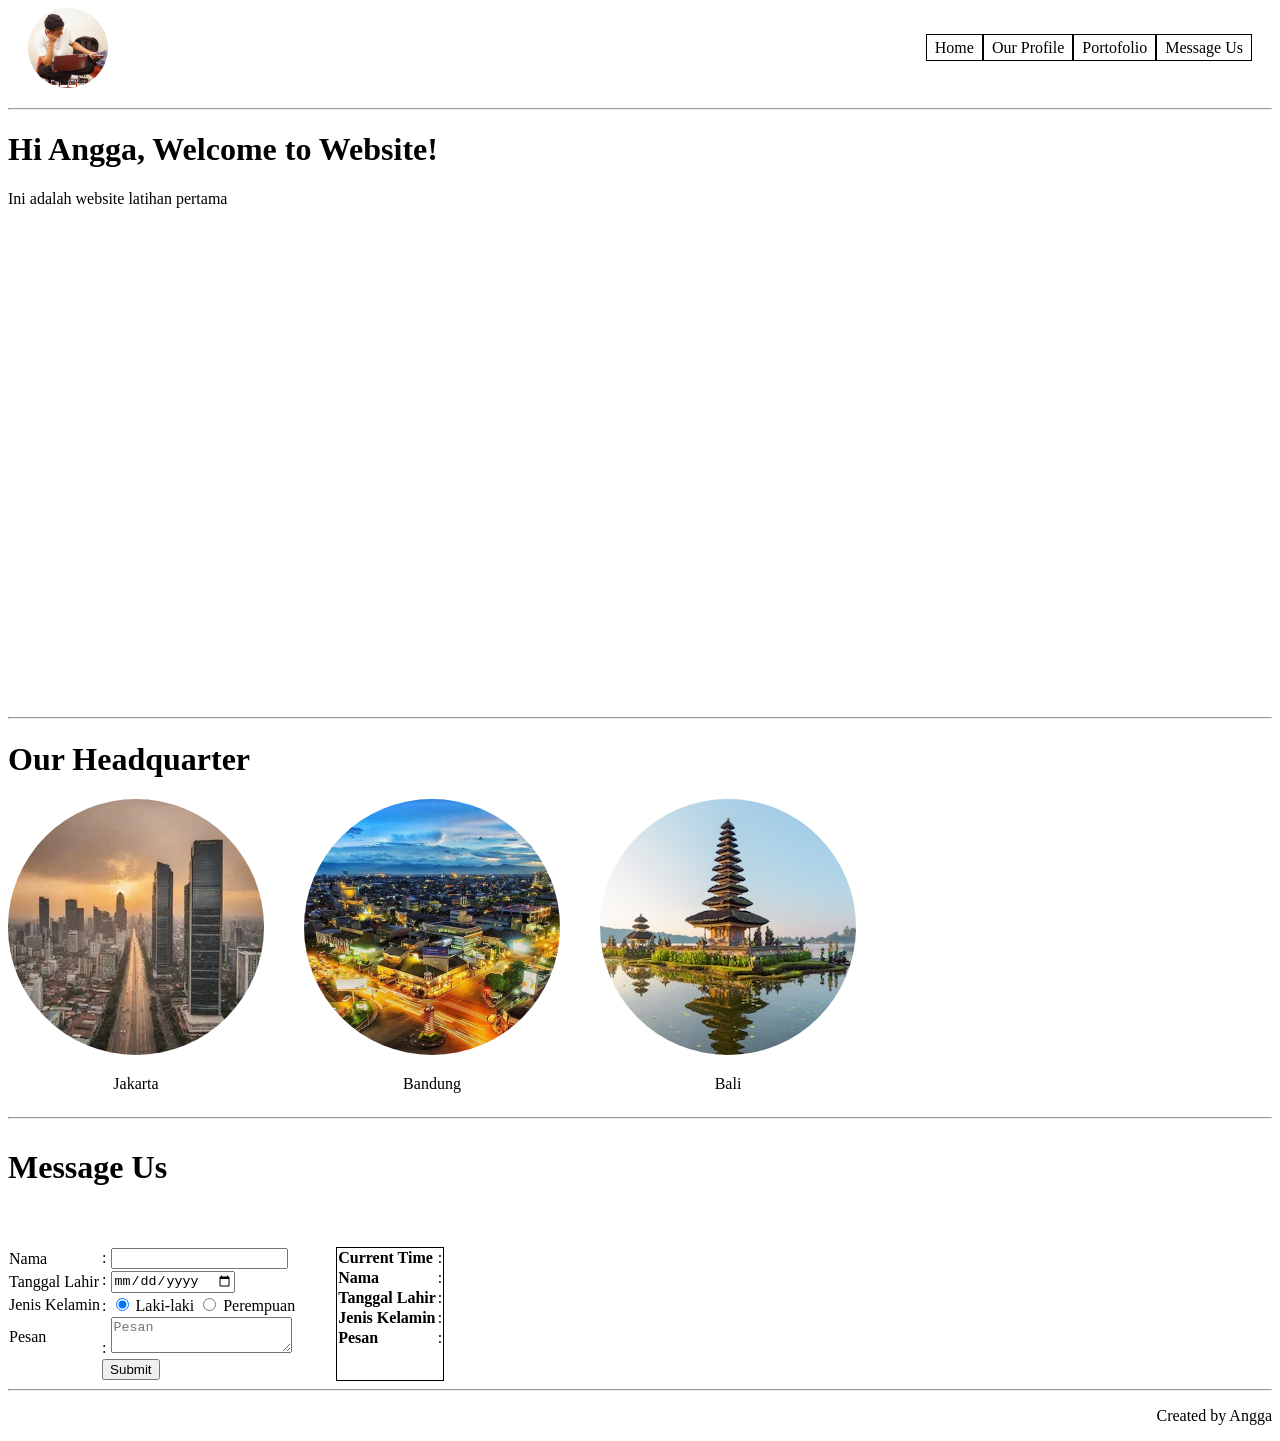
<file: index.html>
<!DOCTYPE html>
<html lang="en">
<head>
    <meta charset="UTF-8">
    <meta name="viewport" content="width=device-width, initial-scale=1.0">
    <title>Belajar di RevoU</title>
    <link rel="stylesheet" href="css/style.css">
</head>
<body>
    <nav>
        <img src="images/profile.png" alt="profile">
        <ol>
            <li><a href="#Home">Home</a></li>
            <li><a href="our-profile.html">Our Profile</a></li>
            <li><a href="#Portofolio">Portofolio</a></li>
            <li><a href="#MessageUs">Message Us</a></li>
        </ol>
    </nav>
    <hr>
    <div id="Home" class="responsive">
        <h1>Hi <span id="username">User</span>, Welcome to Website!</h1>
        <p>Ini adalah website latihan pertama</p>
    </div>
    <hr>
    <div id="Portofolio" class="responsive">
        <h1>Our Headquarter</h1>
        <div id="images">
            <div>
                <img src="images/jakarta.webp" alt="jakarta">
                <p>Jakarta</p>
            </div>
            <div>
                <img src="images/bandung.jpeg" alt="bandung">
                <p>Bandung</p>
            </div>
            <div>
                <img src="images/bali.jpg" alt="bali">
                <p>Bali</p>
            </div>
        </div>
    </div>
    <hr>
    <div id="MessageUs" class="responsive">
        <h1>Message Us</h1>
        <form id="messageForm">
            <table style="border-collapse: collapse;">
                <tr>
                <td><label for="nama">Nama</label></td>
                <td>: <input type="text" name="nama" id="nama" required></td>
                </tr>
                <tr>
                <td><label for="tanggal_lahir">Tanggal Lahir</label></td>
                <td>: <input type="date" name="tanggal_lahir" id="tanggal_lahir" required></td>
                </tr>
                <tr>
                <td><label for="jk">Jenis Kelamin</label></td>
                <td>: 
                    <input type="radio" id="jk_laki" name="jk" value="Laki-laki" checked>
                    <label for="jk_laki">Laki-laki</label>
                    <input type="radio" id="jk_perempuan" name="jk" value="Perempuan">
                    <label for="jk_perempuan">Perempuan</label>
                </td>
                </tr>
                <tr>
                <td><label for="pesan">Pesan</label></td>
                <td>: <textarea name="pesan" id="pesan" placeholder="Pesan" required></textarea></td>
                </tr>
                <tr>
                <td></td>
                <td><button type="submit">Submit</button></td>
                </tr>
            </table>
        </form>
        <div id="result">
            <table style="border-collapse: collapse;">
                <tr>
                <td><strong>Current Time</strong></td>
                <td>: </td>
                </tr>
                <tr>
                <td><strong>Nama</strong></td>
                <td>: </td>
                </tr>
                <tr>
                <td><strong>Tanggal Lahir</strong></td>
                <td>: </td>
                </tr>
                <tr>
                <td><strong>Jenis Kelamin</strong></td>
                <td>: </td>
                </tr>
                <tr>
                <td><strong>Pesan</strong></td>
                <td>: </td>
                </tr>
            </table>
        </div>
    </div>
    <hr>
    <footer>
        <p>Created by Angga</p>
    </footer>

    <script src="js/script.js"></script>
</body>
</html>
</file>
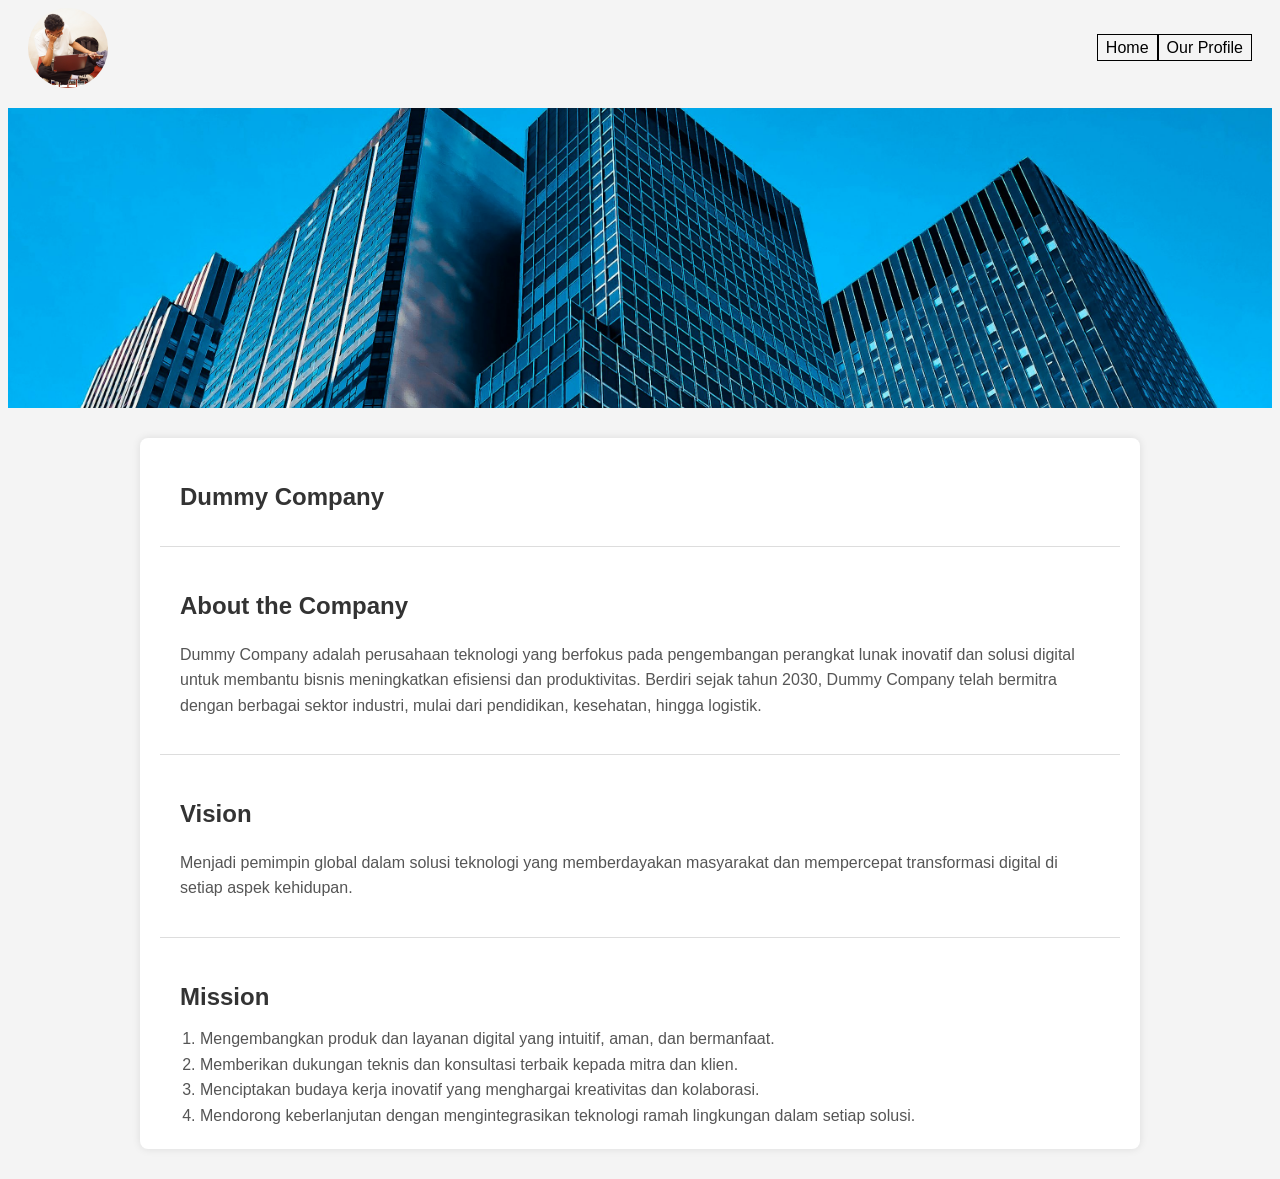
<file: our-profile.html>
<!DOCTYPE html>
<html lang="en">
<head>
    <meta charset="UTF-8">
    <meta name="viewport" content="width=device-width, initial-scale=1">
    <title>Our Profile</title>
    <link rel="stylesheet" href="css/style.css">
</head>
<body id="OurProfile">
    <nav>
        <img src="images/profile.png" alt="profile">
        <ol>
            <li><a href="index.html">Home</a></li>
            <li><a href="our-profile.html">Our Profile</a></li>
        </ol>
    </nav>

    <div class="banner"></div>

    <div class="container">
    <section>
        <h2>Dummy Company</h2>
    </section>

    <section>
        <h2>About the Company</h2>
        <p>Dummy Company adalah perusahaan teknologi yang berfokus pada pengembangan perangkat lunak inovatif dan solusi digital untuk membantu bisnis meningkatkan efisiensi dan produktivitas. Berdiri sejak tahun 2030, Dummy Company telah bermitra dengan berbagai sektor industri, mulai dari pendidikan, kesehatan, hingga logistik.</p>
    </section>

    <section>
        <h2>Vision</h2>
        <p>Menjadi pemimpin global dalam solusi teknologi yang memberdayakan masyarakat dan mempercepat transformasi digital di setiap aspek kehidupan.</p>
    </section>

    <section>
        <h2>Mission</h2>
        <ol>
            <li>
                Mengembangkan produk dan layanan digital yang intuitif, aman, dan bermanfaat.
            </li>
            <li>
                Memberikan dukungan teknis dan konsultasi terbaik kepada mitra dan klien.
            </li>
            <li>
                Menciptakan budaya kerja inovatif yang menghargai kreativitas dan kolaborasi.
            </li>
            <li>
                Mendorong keberlanjutan dengan mengintegrasikan teknologi ramah lingkungan dalam setiap solusi.
            </li>
        </ol>
    </section>
    </div>
</body>
</html>
</file>
<file: css/style.css>
.responsive{
    width: 1366px;
    margin: auto;
}
nav{
    display: flex;
    justify-content: space-between;
    align-items: center;
    padding: 0 20px;
    flex-wrap: wrap;
    margin-bottom: 20px;
}
nav img{
    width: 80px;
    border-radius: 100%;
}
nav ol{
    list-style: none;
    margin: 0; 
    padding: 0;
    display: flex;
    gap: 10px 0;
    flex-wrap: wrap;
}
nav li a{
    color: black;
    text-decoration: none;
    padding: 4px 8px;
    border: black 1px solid;
}
#Home{
    height: 578px;
}
#Portofolio #images{
    display: flex;
    gap: 40px;
    text-align: center;
    flex-wrap: wrap;
}
#Portofolio #images img{
    border-radius: 100%;
}
#MessageUs{
    display: flex;
    gap: 40px;
    flex-wrap: wrap;
}
#MessageUs h1{
    width: 100%;
}
#MessageUs #result{
    border: solid black 1px;
}
#MessageUs p{
    margin: 8px;
}
footer{
    text-align: end;
}

@media (max-width: 1366px) {
    .responsive {
        width: 100%;
    }
}


#OurProfile {
    font-family: Arial, sans-serif;
    line-height: 1.6;
    background-color: #f4f4f4;
}

#OurProfile .banner {
    width: 100%;
    height: 300px;
    background-image: url('../images/company.jfif');
    background-size: cover;
    background-position: center;
}

#OurProfile ol{
    margin: 0;
    padding-left: 20px;
}
#OurProfile li{
    color: #555;
}

#OurProfile .container {
    max-width: 960px;
    margin: 30px auto;
    padding: 0 20px;
    background-color: white;
    border-radius: 8px;
    box-shadow: 0 0 8px rgba(0,0,0,0.1);
}

#OurProfile section {
    padding: 20px;
    border-bottom: 1px solid #ddd;
}

#OurProfile section:last-child {
    border-bottom: none;
}

#OurProfile h2 {
    margin-bottom: 10px;
    color: #333;
}

#OurProfile p {
    color: #555;
}

@media (max-width: 768px) {
    #OurProfile  .banner {
    height: 200px;
    }

    #OurProfile .container {
    margin: 15px;
    }
}
</file>
